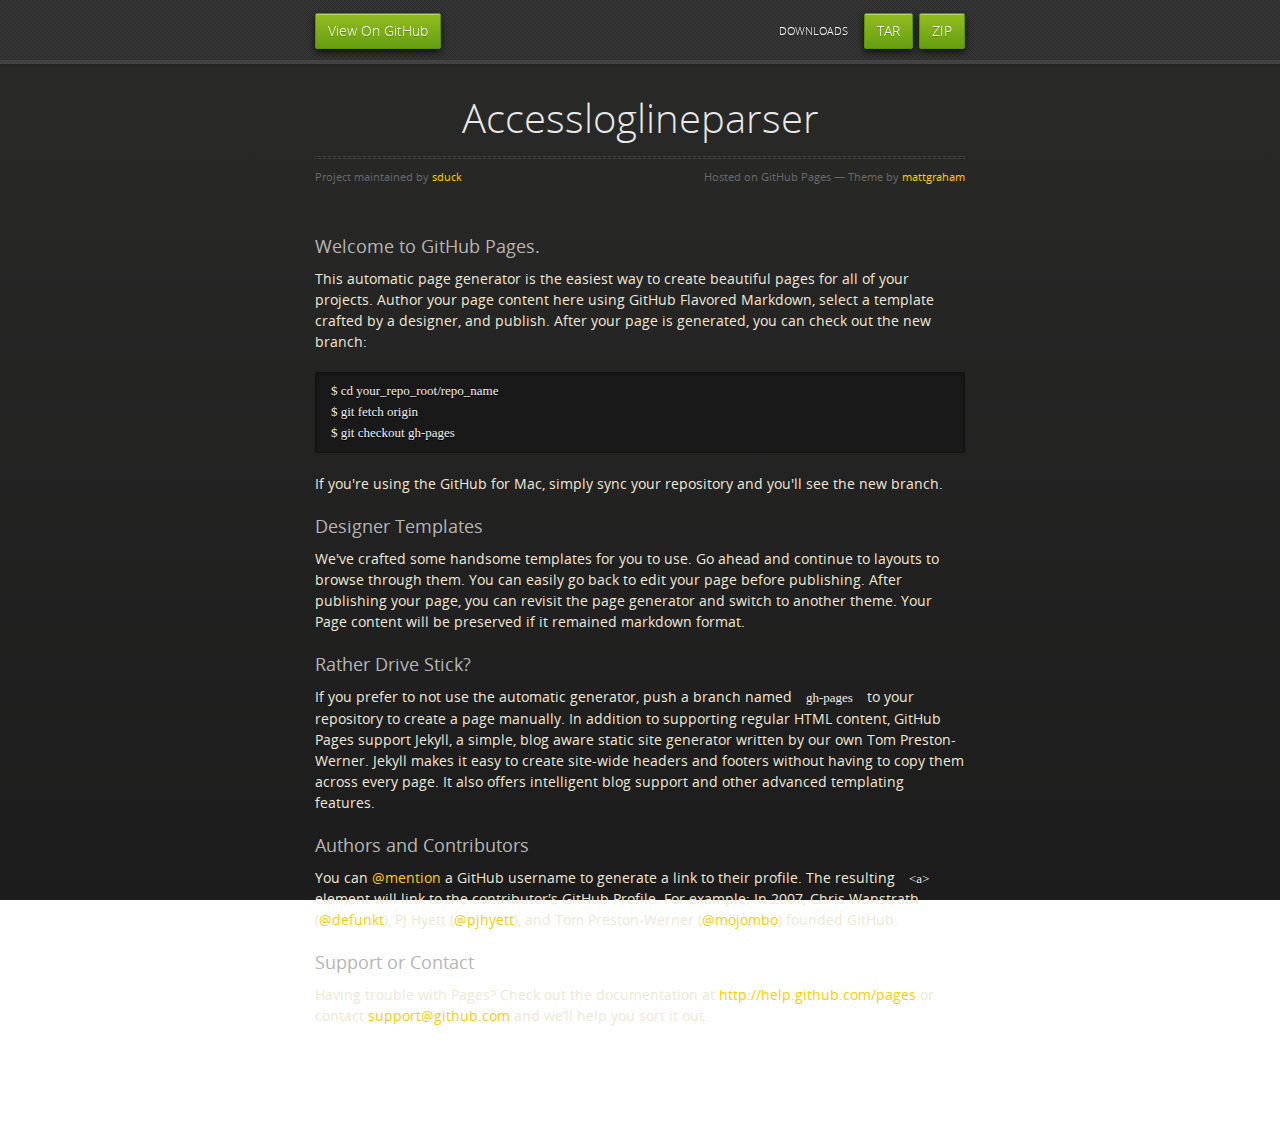
<file: index.html>
<!doctype html>
<html>
  <head>
    <meta charset="utf-8">
    <meta http-equiv="X-UA-Compatible" content="chrome=1">
    <title>Accessloglineparser by sduck</title>
    <link rel="stylesheet" href="stylesheets/styles.css">
    <link rel="stylesheet" href="stylesheets/pygment_trac.css">
    <script src="https://ajax.googleapis.com/ajax/libs/jquery/1.7.1/jquery.min.js"></script>
    <script src="javascripts/respond.js"></script>
    <!--[if lt IE 9]>
      <script src="//html5shiv.googlecode.com/svn/trunk/html5.js"></script>
    <![endif]-->
    <!--[if lt IE 8]>
    <link rel="stylesheet" href="stylesheets/ie.css">
    <![endif]-->
    <meta name="viewport" content="width=device-width, initial-scale=1, user-scalable=no">

  </head>
  <body>
      <div id="header">
        <nav>
          <li class="fork"><a href="https://github.com/sduck/accessloglineparser">View On GitHub</a></li>
          <li class="downloads"><a href="https://github.com/sduck/accessloglineparser/zipball/master">ZIP</a></li>
          <li class="downloads"><a href="https://github.com/sduck/accessloglineparser/tarball/master">TAR</a></li>
          <li class="title">DOWNLOADS</li>
        </nav>
      </div><!-- end header -->

    <div class="wrapper">

      <section>
        <div id="title">
          <h1>Accessloglineparser</h1>
          <p></p>
          <hr>
          <span class="credits left">Project maintained by <a href="https://github.com/sduck">sduck</a></span>
          <span class="credits right">Hosted on GitHub Pages &mdash; Theme by <a href="http://twitter.com/#!/michigangraham">mattgraham</a></span>
        </div>

        <h3>
<a name="welcome-to-github-pages" class="anchor" href="#welcome-to-github-pages"><span class="octicon octicon-link"></span></a>Welcome to GitHub Pages.</h3>

<p>This automatic page generator is the easiest way to create beautiful pages for all of your projects. Author your page content here using GitHub Flavored Markdown, select a template crafted by a designer, and publish. After your page is generated, you can check out the new branch:</p>

<pre><code>$ cd your_repo_root/repo_name
$ git fetch origin
$ git checkout gh-pages
</code></pre>

<p>If you're using the GitHub for Mac, simply sync your repository and you'll see the new branch.</p>

<h3>
<a name="designer-templates" class="anchor" href="#designer-templates"><span class="octicon octicon-link"></span></a>Designer Templates</h3>

<p>We've crafted some handsome templates for you to use. Go ahead and continue to layouts to browse through them. You can easily go back to edit your page before publishing. After publishing your page, you can revisit the page generator and switch to another theme. Your Page content will be preserved if it remained markdown format.</p>

<h3>
<a name="rather-drive-stick" class="anchor" href="#rather-drive-stick"><span class="octicon octicon-link"></span></a>Rather Drive Stick?</h3>

<p>If you prefer to not use the automatic generator, push a branch named <code>gh-pages</code> to your repository to create a page manually. In addition to supporting regular HTML content, GitHub Pages support Jekyll, a simple, blog aware static site generator written by our own Tom Preston-Werner. Jekyll makes it easy to create site-wide headers and footers without having to copy them across every page. It also offers intelligent blog support and other advanced templating features.</p>

<h3>
<a name="authors-and-contributors" class="anchor" href="#authors-and-contributors"><span class="octicon octicon-link"></span></a>Authors and Contributors</h3>

<p>You can <a href="https://github.com/blog/821" class="user-mention">@mention</a> a GitHub username to generate a link to their profile. The resulting <code>&lt;a&gt;</code> element will link to the contributor's GitHub Profile. For example: In 2007, Chris Wanstrath (<a href="https://github.com/defunkt" class="user-mention">@defunkt</a>), PJ Hyett (<a href="https://github.com/pjhyett" class="user-mention">@pjhyett</a>), and Tom Preston-Werner (<a href="https://github.com/mojombo" class="user-mention">@mojombo</a>) founded GitHub.</p>

<h3>
<a name="support-or-contact" class="anchor" href="#support-or-contact"><span class="octicon octicon-link"></span></a>Support or Contact</h3>

<p>Having trouble with Pages? Check out the documentation at <a href="http://help.github.com/pages">http://help.github.com/pages</a> or contact <a href="mailto:support@github.com">support@github.com</a> and we’ll help you sort it out.</p>
      </section>

    </div>
    <!--[if !IE]><script>fixScale(document);</script><![endif]-->
    
  </body>
</html>
</file>
<file: stylesheets/styles.css>
@font-face {
  font-family: 'OpenSansLight';
  src: url("../fonts/OpenSans-Light-webfont.eot");
  src: url("../fonts/OpenSans-Light-webfont.eot?#iefix") format("embedded-opentype"), url("../fonts/OpenSans-Light-webfont.woff") format("woff"), url("../fonts/OpenSans-Light-webfont.ttf") format("truetype"), url("../fonts/OpenSans-Light-webfont.svg#OpenSansLight") format("svg");
  font-weight: normal;
  font-style: normal;
}

@font-face {
  font-family: 'OpenSansLightItalic';
  src: url("../fonts/OpenSans-LightItalic-webfont.eot");
  src: url("../fonts/OpenSans-LightItalic-webfont.eot?#iefix") format("embedded-opentype"), url("../fonts/OpenSans-LightItalic-webfont.woff") format("woff"), url("../fonts/OpenSans-LightItalic-webfont.ttf") format("truetype"), url("../fonts/OpenSans-LightItalic-webfont.svg#OpenSansLightItalic") format("svg");
  font-weight: normal;
  font-style: normal;
}

@font-face {
  font-family: 'OpenSansRegular';
  src: url("../fonts/OpenSans-Regular-webfont.eot");
  src: url("../fonts/OpenSans-Regular-webfont.eot?#iefix") format("embedded-opentype"), url("../fonts/OpenSans-Regular-webfont.woff") format("woff"), url("../fonts/OpenSans-Regular-webfont.ttf") format("truetype"), url("../fonts/OpenSans-Regular-webfont.svg#OpenSansRegular") format("svg");
  font-weight: normal;
  font-style: normal;
  -webkit-font-smoothing: antialiased;
}

@font-face {
  font-family: 'OpenSansItalic';
  src: url("../fonts/OpenSans-Italic-webfont.eot");
  src: url("../fonts/OpenSans-Italic-webfont.eot?#iefix") format("embedded-opentype"), url("../fonts/OpenSans-Italic-webfont.woff") format("woff"), url("../fonts/OpenSans-Italic-webfont.ttf") format("truetype"), url("../fonts/OpenSans-Italic-webfont.svg#OpenSansItalic") format("svg");
  font-weight: normal;
  font-style: normal;
  -webkit-font-smoothing: antialiased;
}

@font-face {
  font-family: 'OpenSansSemibold';
  src: url("../fonts/OpenSans-Semibold-webfont.eot");
  src: url("../fonts/OpenSans-Semibold-webfont.eot?#iefix") format("embedded-opentype"), url("../fonts/OpenSans-Semibold-webfont.woff") format("woff"), url("../fonts/OpenSans-Semibold-webfont.ttf") format("truetype"), url("../fonts/OpenSans-Semibold-webfont.svg#OpenSansSemibold") format("svg");
  font-weight: normal;
  font-style: normal;
  -webkit-font-smoothing: antialiased;
}

@font-face {
  font-family: 'OpenSansSemiboldItalic';
  src: url("../fonts/OpenSans-SemiboldItalic-webfont.eot");
  src: url("../fonts/OpenSans-SemiboldItalic-webfont.eot?#iefix") format("embedded-opentype"), url("../fonts/OpenSans-SemiboldItalic-webfont.woff") format("woff"), url("../fonts/OpenSans-SemiboldItalic-webfont.ttf") format("truetype"), url("../fonts/OpenSans-SemiboldItalic-webfont.svg#OpenSansSemiboldItalic") format("svg");
  font-weight: normal;
  font-style: normal;
  -webkit-font-smoothing: antialiased;
}

@font-face {
  font-family: 'OpenSansBold';
  src: url("../fonts/OpenSans-Bold-webfont.eot");
  src: url("../fonts/OpenSans-Bold-webfont.eot?#iefix") format("embedded-opentype"), url("../fonts/OpenSans-Bold-webfont.woff") format("woff"), url("../fonts/OpenSans-Bold-webfont.ttf") format("truetype"), url("../fonts/OpenSans-Bold-webfont.svg#OpenSansBold") format("svg");
  font-weight: normal;
  font-style: normal;
  -webkit-font-smoothing: antialiased;
}

@font-face {
  font-family: 'OpenSansBoldItalic';
  src: url("../fonts/OpenSans-BoldItalic-webfont.eot");
  src: url("../fonts/OpenSans-BoldItalic-webfont.eot?#iefix") format("embedded-opentype"), url("../fonts/OpenSans-BoldItalic-webfont.woff") format("woff"), url("../fonts/OpenSans-BoldItalic-webfont.ttf") format("truetype"), url("../fonts/OpenSans-BoldItalic-webfont.svg#OpenSansBoldItalic") format("svg");
  font-weight: normal;
  font-style: normal;
  -webkit-font-smoothing: antialiased;
}

/* normalize.css 2012-02-07T12:37 UTC - http://github.com/necolas/normalize.css */
/* =============================================================================
   HTML5 display definitions
   ========================================================================== */
/*
 * Corrects block display not defined in IE6/7/8/9 & FF3
 */
article,
aside,
details,
figcaption,
figure,
footer,
header,
hgroup,
nav,
section,
summary {
  display: block;
}

/*
 * Corrects inline-block display not defined in IE6/7/8/9 & FF3
 */
audio,
canvas,
video {
  display: inline-block;
  *display: inline;
  *zoom: 1;
}

/*
 * Prevents modern browsers from displaying 'audio' without controls
 */
audio:not([controls]) {
  display: none;
}

/*
 * Addresses styling for 'hidden' attribute not present in IE7/8/9, FF3, S4
 * Known issue: no IE6 support
 */
[hidden] {
  display: none;
}

/* =============================================================================
   Base
   ========================================================================== */
/*
 * 1. Corrects text resizing oddly in IE6/7 when body font-size is set using em units
 *    http://clagnut.com/blog/348/#c790
 * 2. Prevents iOS text size adjust after orientation change, without disabling user zoom
 *    www.456bereastreet.com/archive/201012/controlling_text_size_in_safari_for_ios_without_disabling_user_zoom/
 */
html {
  font-size: 100%;
  /* 1 */
  -webkit-text-size-adjust: 100%;
  /* 2 */
  -ms-text-size-adjust: 100%;
  /* 2 */
}

/*
 * Addresses font-family inconsistency between 'textarea' and other form elements.
 */
html,
button,
input,
select,
textarea {
  font-family: sans-serif;
}

/*
 * Addresses margins handled incorrectly in IE6/7
 */
body {
  margin: 0;
}

/* =============================================================================
   Links
   ========================================================================== */
/*
 * Addresses outline displayed oddly in Chrome
 */
a:focus {
  outline: thin dotted;
}

/*
 * Improves readability when focused and also mouse hovered in all browsers
 * people.opera.com/patrickl/experiments/keyboard/test
 */
a:hover,
a:active {
  outline: 0;
}

/* =============================================================================
   Typography
   ========================================================================== */
/*
 * Addresses font sizes and margins set differently in IE6/7
 * Addresses font sizes within 'section' and 'article' in FF4+, Chrome, S5
 */
h1 {
  font-size: 2em;
  margin: 0.67em 0;
}

h2 {
  font-size: 1.5em;
  margin: 0.83em 0;
}

h3 {
  font-size: 1.17em;
  margin: 1em 0;
}

h4 {
  font-size: 1em;
  margin: 1.33em 0;
}

h5 {
  font-size: 0.83em;
  margin: 1.67em 0;
}

h6 {
  font-size: 0.75em;
  margin: 2.33em 0;
}

/*
 * Addresses styling not present in IE7/8/9, S5, Chrome
 */
abbr[title] {
  border-bottom: 1px dotted;
}

/*
 * Addresses style set to 'bolder' in FF3+, S4/5, Chrome
*/
b,
strong {
  font-weight: bold;
}

blockquote {
  margin: 1em 40px;
}

/*
 * Addresses styling not present in S5, Chrome
 */
dfn {
  font-style: italic;
}

/*
 * Addresses styling not present in IE6/7/8/9
 */
mark {
  background: #ff0;
  color: #000;
}

/*
 * Addresses margins set differently in IE6/7
 */
p,
pre {
  margin: 1em 0;
}

/*
 * Corrects font family set oddly in IE6, S4/5, Chrome
 * en.wikipedia.org/wiki/User:Davidgothberg/Test59
 */
pre,
code,
kbd,
samp {
  font-family: monospace, serif;
  _font-family: 'courier new', monospace;
  font-size: 1em;
}

/*
 * 1. Addresses CSS quotes not supported in IE6/7
 * 2. Addresses quote property not supported in S4
 */
/* 1 */
q {
  quotes: none;
}

/* 2 */
q:before,
q:after {
  content: '';
  content: none;
}

small {
  font-size: 75%;
}

/*
 * Prevents sub and sup affecting line-height in all browsers
 * gist.github.com/413930
 */
sub,
sup {
  font-size: 75%;
  line-height: 0;
  position: relative;
  vertical-align: baseline;
}

sup {
  top: -0.5em;
}

sub {
  bottom: -0.25em;
}

/* =============================================================================
   Lists
   ========================================================================== */
/*
 * Addresses margins set differently in IE6/7
 */
dl,
menu,
ol,
ul {
  margin: 1em 0;
}

dd {
  margin: 0 0 0 40px;
}

/*
 * Addresses paddings set differently in IE6/7
 */
menu,
ol,
ul {
  padding: 0 0 0 40px;
}

/*
 * Corrects list images handled incorrectly in IE7
 */
nav ul,
nav ol {
  list-style: none;
  list-style-image: none;
}

/* =============================================================================
   Embedded content
   ========================================================================== */
/*
 * 1. Removes border when inside 'a' element in IE6/7/8/9, FF3
 * 2. Improves image quality when scaled in IE7
 *    code.flickr.com/blog/2008/11/12/on-ui-quality-the-little-things-client-side-image-resizing/
 */
img {
  border: 0;
  /* 1 */
  -ms-interpolation-mode: bicubic;
  /* 2 */
}

/*
 * Corrects overflow displayed oddly in IE9
 */
svg:not(:root) {
  overflow: hidden;
}

/* =============================================================================
   Figures
   ========================================================================== */
/*
 * Addresses margin not present in IE6/7/8/9, S5, O11
 */
figure {
  margin: 0;
}

/* =============================================================================
   Forms
   ========================================================================== */
/*
 * Corrects margin displayed oddly in IE6/7
 */
form {
  margin: 0;
}

/*
 * Define consistent border, margin, and padding
 */
fieldset {
  border: 1px solid #c0c0c0;
  margin: 0 2px;
  padding: 0.35em 0.625em 0.75em;
}

/*
 * 1. Corrects color not being inherited in IE6/7/8/9
 * 2. Corrects text not wrapping in FF3 
 * 3. Corrects alignment displayed oddly in IE6/7
 */
legend {
  border: 0;
  /* 1 */
  padding: 0;
  white-space: normal;
  /* 2 */
  *margin-left: -7px;
  /* 3 */
}

/*
 * 1. Corrects font size not being inherited in all browsers
 * 2. Addresses margins set differently in IE6/7, FF3+, S5, Chrome
 * 3. Improves appearance and consistency in all browsers
 */
button,
input,
select,
textarea {
  font-size: 100%;
  /* 1 */
  margin: 0;
  /* 2 */
  vertical-align: baseline;
  /* 3 */
  *vertical-align: middle;
  /* 3 */
}

/*
 * Addresses FF3/4 setting line-height on 'input' using !important in the UA stylesheet
 */
button,
input {
  line-height: normal;
  /* 1 */
}

/*
 * 1. Improves usability and consistency of cursor style between image-type 'input' and others
 * 2. Corrects inability to style clickable 'input' types in iOS
 * 3. Removes inner spacing in IE7 without affecting normal text inputs
 *    Known issue: inner spacing remains in IE6
 */
button,
input[type="button"],
input[type="reset"],
input[type="submit"] {
  cursor: pointer;
  /* 1 */
  -webkit-appearance: button;
  /* 2 */
  *overflow: visible;
  /* 3 */
}

/*
 * Re-set default cursor for disabled elements
 */
button[disabled],
input[disabled] {
  cursor: default;
}

/*
 * 1. Addresses box sizing set to content-box in IE8/9
 * 2. Removes excess padding in IE8/9
 * 3. Removes excess padding in IE7
      Known issue: excess padding remains in IE6
 */
input[type="checkbox"],
input[type="radio"] {
  box-sizing: border-box;
  /* 1 */
  padding: 0;
  /* 2 */
  *height: 13px;
  /* 3 */
  *width: 13px;
  /* 3 */
}

/*
 * 1. Addresses appearance set to searchfield in S5, Chrome
 * 2. Addresses box-sizing set to border-box in S5, Chrome (include -moz to future-proof)
 */
input[type="search"] {
  -webkit-appearance: textfield;
  /* 1 */
  -moz-box-sizing: content-box;
  -webkit-box-sizing: content-box;
  /* 2 */
  box-sizing: content-box;
}

/*
 * Removes inner padding and search cancel button in S5, Chrome on OS X
 */
input[type="search"]::-webkit-search-decoration,
input[type="search"]::-webkit-search-cancel-button {
  -webkit-appearance: none;
}

/*
 * Removes inner padding and border in FF3+
 * www.sitepen.com/blog/2008/05/14/the-devils-in-the-details-fixing-dojos-toolbar-buttons/
 */
button::-moz-focus-inner,
input::-moz-focus-inner {
  border: 0;
  padding: 0;
}

/*
 * 1. Removes default vertical scrollbar in IE6/7/8/9
 * 2. Improves readability and alignment in all browsers
 */
textarea {
  overflow: auto;
  /* 1 */
  vertical-align: top;
  /* 2 */
}

/* =============================================================================
   Tables
   ========================================================================== */
/*
 * Remove most spacing between table cells
 */
table {
  border-collapse: collapse;
  border-spacing: 0;
}

body {
  padding: 0px 0 20px 0px;
  margin: 0px;
  font: 14px/1.5 "OpenSansRegular", "Helvetica Neue", Helvetica, Arial, sans-serif;
  color: #f0e7d5;
  font-weight: normal;
  background: #252525;
  background-attachment: fixed !important;
  background: -webkit-gradient(linear, 50% 0%, 50% 100%, color-stop(0%, #2a2a29), color-stop(100%, #1c1c1c));
  background: -webkit-linear-gradient(#2a2a29, #1c1c1c);
  background: -moz-linear-gradient(#2a2a29, #1c1c1c);
  background: -o-linear-gradient(#2a2a29, #1c1c1c);
  background: -ms-linear-gradient(#2a2a29, #1c1c1c);
  background: linear-gradient(#2a2a29, #1c1c1c);
}

h1, h2, h3, h4, h5, h6 {
  color: #e8e8e8;
  margin: 0 0 10px;
  font-family: 'OpenSansRegular', "Helvetica Neue", Helvetica, Arial, sans-serif;
  font-weight: normal;
}

p, ul, ol, table, pre, dl {
  margin: 0 0 20px;
}

h1, h2, h3 {
  line-height: 1.1;
}

h1 {
  font-size: 28px;
}

h2 {
  font-size: 24px;
}

h4, h5, h6 {
  color: #e8e8e8;
}

h3 {
  font-size: 18px;
  line-height: 24px;
  font-family: 'OpenSansRegular', "Helvetica Neue", Helvetica, Arial, sans-serif !important;
  font-weight: normal;
  color: #b6b6b6;
}

a {
  color: #ffcc00;
  font-weight: 400;
  text-decoration: none;
}
a:hover {
  color: #ffeb9b;
}

a small {
  font-size: 11px;
  color: #666;
  margin-top: -0.6em;
  display: block;
}

ul {
  list-style-image: url("../images/bullet.png");
}

strong {
  font-family: 'OpenSansBold', "Helvetica Neue", Helvetica, Arial, sans-serif !important;
  font-weight: normal;
}

.wrapper {
  max-width: 650px;
  margin: 0 auto;
  position: relative;
  padding: 0 20px;
}

section img {
  max-width: 100%;
}

blockquote {
  border-left: 3px solid #ffcc00;
  margin: 0;
  padding: 0 0 0 20px;
  font-style: italic;
}

code {
  font-family: "Lucida Sans", Monaco, Bitstream Vera Sans Mono, Lucida Console, Terminal;
  color: #efefef;
  font-size: 13px;
  margin: 0 4px;
  padding: 4px 6px;
  -moz-border-radius: 2px;
  -webkit-border-radius: 2px;
  -o-border-radius: 2px;
  -ms-border-radius: 2px;
  -khtml-border-radius: 2px;
  border-radius: 2px;
}

pre {
  padding: 8px 15px;
  background: #191919;
  -moz-border-radius: 2px;
  -webkit-border-radius: 2px;
  -o-border-radius: 2px;
  -ms-border-radius: 2px;
  -khtml-border-radius: 2px;
  border-radius: 2px;
  border: 1px solid #121212;
  -moz-box-shadow: inset 0 1px 3px rgba(0, 0, 0, 0.3);
  -webkit-box-shadow: inset 0 1px 3px rgba(0, 0, 0, 0.3);
  -o-box-shadow: inset 0 1px 3px rgba(0, 0, 0, 0.3);
  box-shadow: inset 0 1px 3px rgba(0, 0, 0, 0.3);
  overflow: auto;
  overflow-y: hidden;
}
pre code {
  color: #efefef;
  text-shadow: 0px 1px 0px #000;
  margin: 0;
  padding: 0;
}

table {
  width: 100%;
  border-collapse: collapse;
}

th {
  text-align: left;
  padding: 5px 10px;
  border-bottom: 1px solid #434343;
  color: #b6b6b6;
  font-family: 'OpenSansSemibold', "Helvetica Neue", Helvetica, Arial, sans-serif !important;
  font-weight: normal;
}

td {
  text-align: left;
  padding: 5px 10px;
  border-bottom: 1px solid #434343;
}

hr {
  border: 0;
  outline: none;
  height: 3px;
  background: transparent url("../images/hr.gif") center center repeat-x;
  margin: 0 0 20px;
}

dt {
  color: #F0E7D5;
  font-family: 'OpenSansSemibold', "Helvetica Neue", Helvetica, Arial, sans-serif !important;
  font-weight: normal;
}

#header {
  z-index: 100;
  left: 0;
  top: 0px;
  height: 60px;
  width: 100%;
  position: fixed;
  background: url(../images/nav-bg.gif) #353535;
  border-bottom: 4px solid #434343;
  -moz-box-shadow: 0px 1px 3px rgba(0, 0, 0, 0.25);
  -webkit-box-shadow: 0px 1px 3px rgba(0, 0, 0, 0.25);
  -o-box-shadow: 0px 1px 3px rgba(0, 0, 0, 0.25);
  box-shadow: 0px 1px 3px rgba(0, 0, 0, 0.25);
}
#header nav {
  max-width: 650px;
  margin: 0 auto;
  padding: 0 10px;
  background: blue;
  margin: 6px auto;
}
#header nav li {
  font-family: 'OpenSansLight', "Helvetica Neue", Helvetica, Arial, sans-serif;
  font-weight: normal;
  list-style: none;
  display: inline;
  color: white;
  line-height: 50px;
  text-shadow: 0px 1px 0px rgba(0, 0, 0, 0.2);
  font-size: 14px;
}
#header nav li a {
  color: white;
  border: 1px solid #5d910b;
  background: -webkit-gradient(linear, 50% 0%, 50% 100%, color-stop(0%, #93bd20), color-stop(100%, #659e10));
  background: -webkit-linear-gradient(#93bd20, #659e10);
  background: -moz-linear-gradient(#93bd20, #659e10);
  background: -o-linear-gradient(#93bd20, #659e10);
  background: -ms-linear-gradient(#93bd20, #659e10);
  background: linear-gradient(#93bd20, #659e10);
  -moz-border-radius: 2px;
  -webkit-border-radius: 2px;
  -o-border-radius: 2px;
  -ms-border-radius: 2px;
  -khtml-border-radius: 2px;
  border-radius: 2px;
  -moz-box-shadow: inset 0px 1px 0px rgba(255, 255, 255, 0.3), 0px 3px 7px rgba(0, 0, 0, 0.7);
  -webkit-box-shadow: inset 0px 1px 0px rgba(255, 255, 255, 0.3), 0px 3px 7px rgba(0, 0, 0, 0.7);
  -o-box-shadow: inset 0px 1px 0px rgba(255, 255, 255, 0.3), 0px 3px 7px rgba(0, 0, 0, 0.7);
  box-shadow: inset 0px 1px 0px rgba(255, 255, 255, 0.3), 0px 3px 7px rgba(0, 0, 0, 0.7);
  background-color: #93bd20;
  padding: 10px 12px;
  margin-top: 6px;
  line-height: 14px;
  font-size: 14px;
  display: inline-block;
  text-align: center;
}
#header nav li a:hover {
  background: -webkit-gradient(linear, 50% 0%, 50% 100%, color-stop(0%, #749619), color-stop(100%, #527f0e));
  background: -webkit-linear-gradient(#749619, #527f0e);
  background: -moz-linear-gradient(#749619, #527f0e);
  background: -o-linear-gradient(#749619, #527f0e);
  background: -ms-linear-gradient(#749619, #527f0e);
  background: linear-gradient(#749619, #527f0e);
  background-color: #659e10;
  border: 1px solid #527f0e;
  -moz-box-shadow: inset 0px 1px 1px rgba(0, 0, 0, 0.2), 0px 1px 0px rgba(0, 0, 0, 0);
  -webkit-box-shadow: inset 0px 1px 1px rgba(0, 0, 0, 0.2), 0px 1px 0px rgba(0, 0, 0, 0);
  -o-box-shadow: inset 0px 1px 1px rgba(0, 0, 0, 0.2), 0px 1px 0px rgba(0, 0, 0, 0);
  box-shadow: inset 0px 1px 1px rgba(0, 0, 0, 0.2), 0px 1px 0px rgba(0, 0, 0, 0);
}
#header nav li.fork {
  float: left;
  margin-left: 0px;
}
#header nav li.downloads {
  float: right;
  margin-left: 6px;
}
#header nav li.title {
  float: right;
  margin-right: 10px;
  font-size: 11px;
}

section {
  max-width: 650px;
  padding: 30px 0px 50px 0px;
  margin: 20px 0;
  margin-top: 70px;
}
section #title {
  border: 0;
  outline: none;
  margin: 0 0 50px 0;
  padding: 0 0 5px 0;
}
section #title h1 {
  font-family: 'OpenSansLight', "Helvetica Neue", Helvetica, Arial, sans-serif;
  font-weight: normal;
  font-size: 40px;
  text-align: center;
  line-height: 36px;
}
section #title p {
  color: #d7cfbe;
  font-family: 'OpenSansLight', "Helvetica Neue", Helvetica, Arial, sans-serif;
  font-weight: normal;
  font-size: 18px;
  text-align: center;
}
section #title .credits {
  font-size: 11px;
  font-family: 'OpenSansRegular', "Helvetica Neue", Helvetica, Arial, sans-serif;
  font-weight: normal;
  color: #696969;
  margin-top: -10px;
}
section #title .credits.left {
  float: left;
}
section #title .credits.right {
  float: right;
}

@media print, screen and (max-width: 720px) {
  #title .credits {
    display: block;
    width: 100%;
    line-height: 30px;
    text-align: center;
  }
  #title .credits .left {
    float: none;
    display: block;
  }
  #title .credits .right {
    float: none;
    display: block;
  }
}
@media print, screen and (max-width: 480px) {
  #header {
    margin-top: -20px;
  }

  section {
    margin-top: 40px;
  }

  nav {
    display: none;
  }
}
</file>
<file: stylesheets/pygment_trac.css>
.highlight .hll { background-color: #404040 }
.highlight  { color: #d0d0d0 }
.highlight .c { color: #999999; font-style: italic } /* Comment */
.highlight .err { color: #a61717; background-color: #e3d2d2 } /* Error */
.highlight .g { color: #d0d0d0 } /* Generic */
.highlight .k { color: #6ab825; font-weight: normal } /* Keyword */
.highlight .l { color: #d0d0d0 } /* Literal */
.highlight .n { color: #d0d0d0 } /* Name */
.highlight .o { color: #d0d0d0 } /* Operator */
.highlight .x { color: #d0d0d0 } /* Other */
.highlight .p { color: #d0d0d0 } /* Punctuation */
.highlight .cm { color: #999999; font-style: italic } /* Comment.Multiline */
.highlight .cp { color: #cd2828; font-weight: normal } /* Comment.Preproc */
.highlight .c1 { color: #999999; font-style: italic } /* Comment.Single */
.highlight .cs { color: #e50808; font-weight: normal; background-color: #520000 } /* Comment.Special */
.highlight .gd { color: #d22323 } /* Generic.Deleted */
.highlight .ge { color: #d0d0d0; font-style: italic } /* Generic.Emph */
.highlight .gr { color: #d22323 } /* Generic.Error */
.highlight .gh { color: #ffffff; font-weight: normal } /* Generic.Heading */
.highlight .gi { color: #589819 } /* Generic.Inserted */
.highlight .go { color: #cccccc } /* Generic.Output */
.highlight .gp { color: #aaaaaa } /* Generic.Prompt */
.highlight .gs { color: #d0d0d0; font-weight: normal } /* Generic.Strong */
.highlight .gu { color: #ffffff; text-decoration: underline } /* Generic.Subheading */
.highlight .gt { color: #d22323 } /* Generic.Traceback */
.highlight .kc { color: #6ab825; font-weight: normal } /* Keyword.Constant */
.highlight .kd { color: #6ab825; font-weight: normal } /* Keyword.Declaration */
.highlight .kn { color: #6ab825; font-weight: normal } /* Keyword.Namespace */
.highlight .kp { color: #6ab825 } /* Keyword.Pseudo */
.highlight .kr { color: #6ab825; font-weight: normal } /* Keyword.Reserved */
.highlight .kt { color: #6ab825; font-weight: normal } /* Keyword.Type */
.highlight .ld { color: #d0d0d0 } /* Literal.Date */
.highlight .m { color: #3677a9 } /* Literal.Number */
.highlight .s { color: #9dd5f1 } /* Literal.String */
.highlight .na { color: #bbbbbb } /* Name.Attribute */
.highlight .nb { color: #24909d } /* Name.Builtin */
.highlight .nc { color: #447fcf; text-decoration: underline } /* Name.Class */
.highlight .no { color: #40ffff } /* Name.Constant */
.highlight .nd { color: #ffa500 } /* Name.Decorator */
.highlight .ni { color: #d0d0d0 } /* Name.Entity */
.highlight .ne { color: #bbbbbb } /* Name.Exception */
.highlight .nf { color: #447fcf } /* Name.Function */
.highlight .nl { color: #d0d0d0 } /* Name.Label */
.highlight .nn { color: #447fcf; text-decoration: underline } /* Name.Namespace */
.highlight .nx { color: #d0d0d0 } /* Name.Other */
.highlight .py { color: #d0d0d0 } /* Name.Property */
.highlight .nt { color: #6ab825;} /* Name.Tag */
.highlight .nv { color: #40ffff } /* Name.Variable */
.highlight .ow { color: #6ab825; font-weight: normal } /* Operator.Word */
.highlight .w { color: #666666 } /* Text.Whitespace */
.highlight .mf { color: #3677a9 } /* Literal.Number.Float */
.highlight .mh { color: #3677a9 } /* Literal.Number.Hex */
.highlight .mi { color: #3677a9 } /* Literal.Number.Integer */
.highlight .mo { color: #3677a9 } /* Literal.Number.Oct */
.highlight .sb { color: #9dd5f1 } /* Literal.String.Backtick */
.highlight .sc { color: #9dd5f1 } /* Literal.String.Char */
.highlight .sd { color: #9dd5f1 } /* Literal.String.Doc */
.highlight .s2 { color: #9dd5f1 } /* Literal.String.Double */
.highlight .se { color: #9dd5f1 } /* Literal.String.Escape */
.highlight .sh { color: #9dd5f1 } /* Literal.String.Heredoc */
.highlight .si { color: #9dd5f1 } /* Literal.String.Interpol */
.highlight .sx { color: #ffa500 } /* Literal.String.Other */
.highlight .sr { color: #9dd5f1 } /* Literal.String.Regex */
.highlight .s1 { color: #9dd5f1 } /* Literal.String.Single */
.highlight .ss { color: #9dd5f1 } /* Literal.String.Symbol */
.highlight .bp { color: #24909d } /* Name.Builtin.Pseudo */
.highlight .vc { color: #40ffff } /* Name.Variable.Class */
.highlight .vg { color: #40ffff } /* Name.Variable.Global */
.highlight .vi { color: #40ffff } /* Name.Variable.Instance */
.highlight .il { color: #3677a9 } /* Literal.Number.Integer.Long */
</file>
<file: stylesheets/ie.css>
nav {
  display: none;
}
</file>
